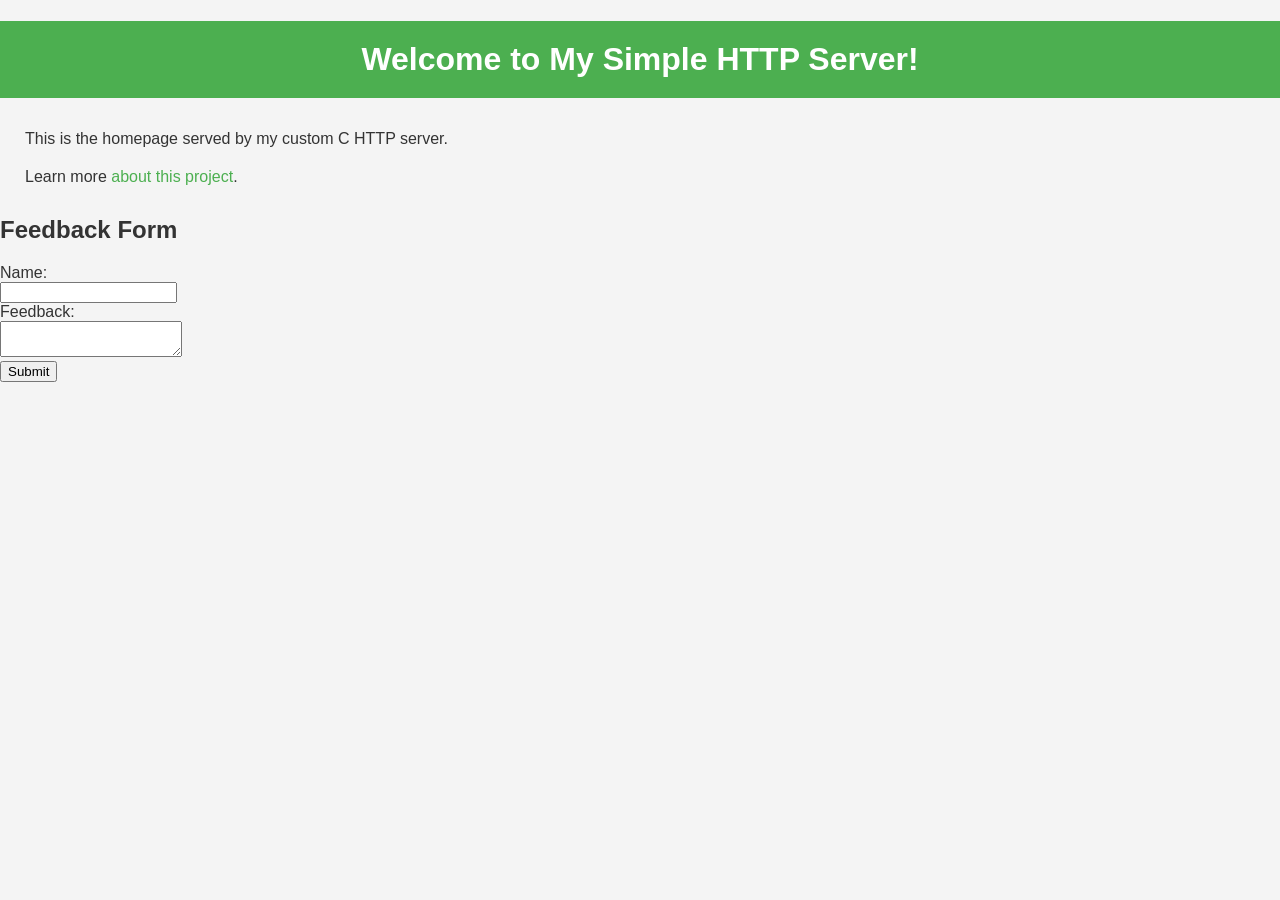
<file: index.html>
<!DOCTYPE html>
<html lang="en">
<head>
    <meta charset="UTF-8">
    <meta name="viewport" content="width=device-width, initial-scale=1.0">
    <title>My Simple HTTP Server</title>
    <link rel="stylesheet" href="styles.css">
</head>
<body>
    <h1>Welcome to My Simple HTTP Server!</h1>
    <p>This is the homepage served by my custom C HTTP server.</p>
    <p>Learn more <a href="about.html">about this project</a>.</p>

    <h2>Feedback Form</h2>
    <form action="/feedback" method="POST">
        <label for="name">Name:</label><br>
        <input type="text" id="name" name="name" required><br>
        <label for="feedback">Feedback:</label><br>
        <textarea id="feedback" name="feedback" required></textarea><br>
        <input type="submit" value="Submit">
    </form>

    <script src="script.js"></script>
</body>
</html>
</file>
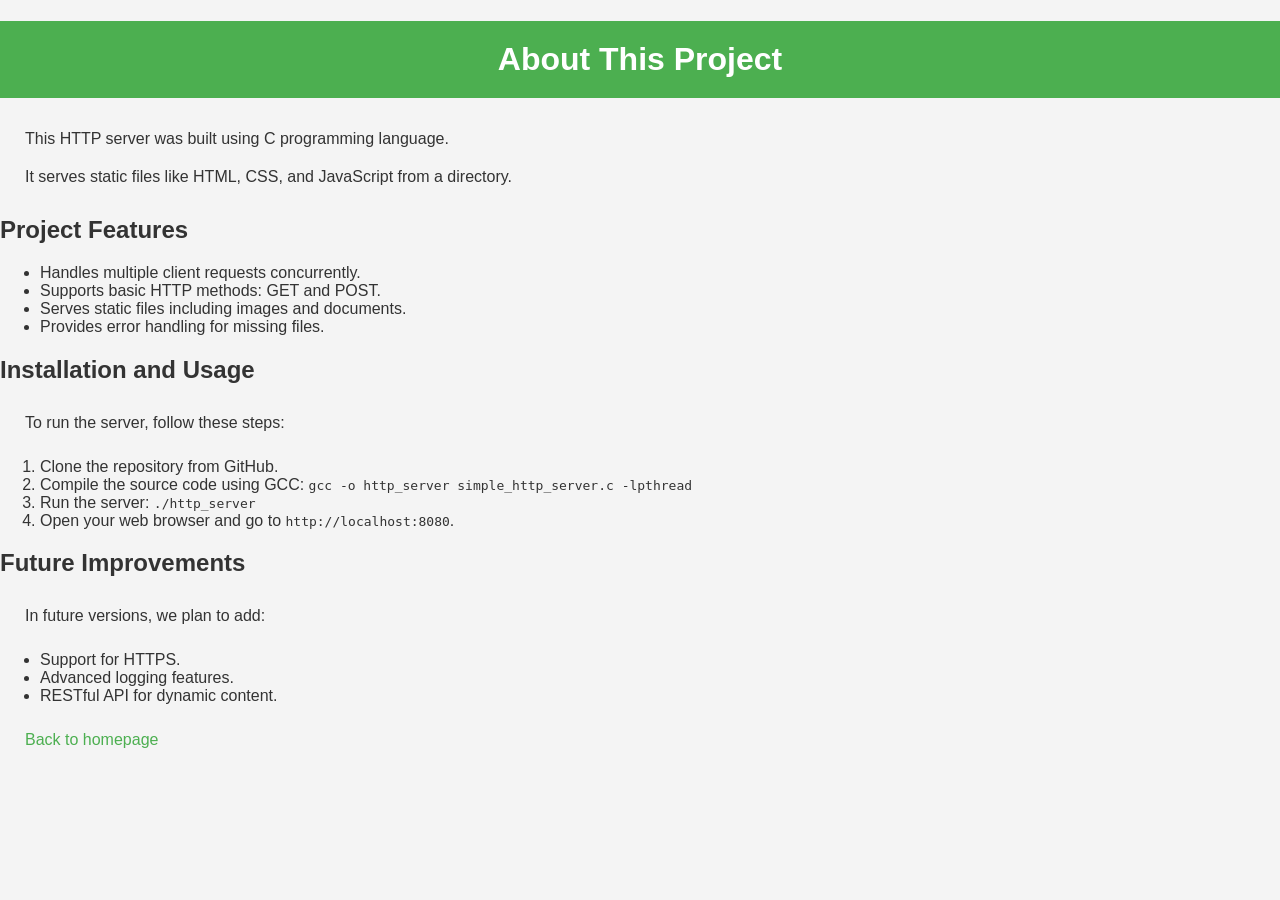
<file: about.html>
<!DOCTYPE html>
<html lang="en">
<head>
    <meta charset="UTF-8">
    <meta name="viewport" content="width=device-width, initial-scale=1.0">
    <title>About This Project</title>
    <link rel="stylesheet" href="styles.css">
</head>
<body>
    <h1>About This Project</h1>
    <p>This HTTP server was built using C programming language.</p>
    <p>It serves static files like HTML, CSS, and JavaScript from a directory.</p>
    
    <h2>Project Features</h2>
    <ul>
        <li>Handles multiple client requests concurrently.</li>
        <li>Supports basic HTTP methods: GET and POST.</li>
        <li>Serves static files including images and documents.</li>
        <li>Provides error handling for missing files.</li>
    </ul>

    <h2>Installation and Usage</h2>
    <p>To run the server, follow these steps:</p>
    <ol>
        <li>Clone the repository from GitHub.</li>
        <li>Compile the source code using GCC: <code>gcc -o http_server simple_http_server.c -lpthread</code></li>
        <li>Run the server: <code>./http_server</code></li>
        <li>Open your web browser and go to <code>http://localhost:8080</code>.</li>
    </ol>

    <h2>Future Improvements</h2>
    <p>In future versions, we plan to add:</p>
    <ul>
        <li>Support for HTTPS.</li>
        <li>Advanced logging features.</li>
        <li>RESTful API for dynamic content.</li>
    </ul>

    <p><a href="/">Back to homepage</a></p>
</body>
</html>
</file>
<file: styles.css>
body {
    font-family: Arial, sans-serif;
    margin: 0;
    padding: 0;
    background-color: #f4f4f4;
    color: #333;
}

h1 {
    background-color: #4CAF50;
    color: white;
    padding: 20px;
    text-align: center;
}

p {
    padding: 10px;
    margin: 0 15px;
}

a {
    color: #4CAF50;
    text-decoration: none;
}

a:hover {
    text-decoration: underline;
}
</file>
